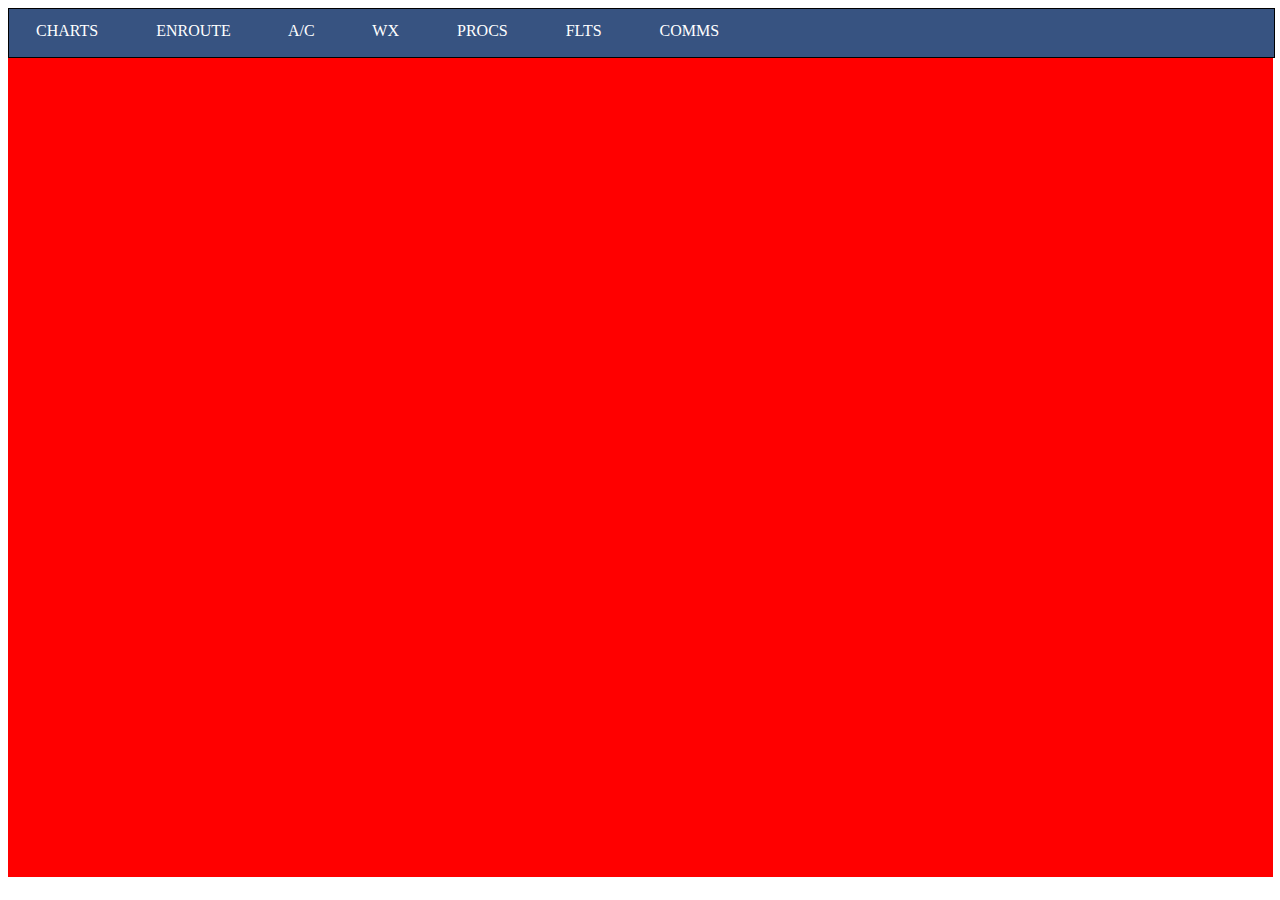
<file: index.html>
<!DOCTYPE html>
<html lang="en">
<head>
  <meta charset="UTF-8">
  <meta name="viewport" content="width=device-width, initial-scale=1.0">
  <link rel="stylesheet" href="./css/styles.css">
  <title>Index</title>
</head>
<body>
  <div class="upper_menu">
    <a href="" class="nav_links" id="lnk1" onclick="return false;">CHARTS</a>
    <a href="" class="nav_links" id="lnk2" onclick="return false;">ENROUTE</a>
    <a href="" class="nav_links" id="lnk3" onclick="return false;">A/C</a>
    <a href="" class="nav_links" id="lnk4" onclick="return false;">WX</a>
    <a href="" class="nav_links" id="lnk5" onclick="return false;">PROCS</a>
    <a href="" class="nav_links" id="lnk6" onclick="return false;">FLTS</a>
    <a href="" class="nav_links" id="lnk7" onclick="return false;">COMMS</a>
  </div>
  <div class="menu" id="chart_menu">
    <a href="" class="return_arrow" onclick="return false;"><<</a>
    <form action="" class="form_chart_search">
      <a class="categories" onclick="return false;">CHART</a>
      <input class="charts_search" type="text">
    </form> 
  </div>
  <div id="enroute_menu">
    <!--  -->
  </div>
  <div class="menu" id="ac_menu">

  </div>
  <div class="menu" id="wx_menu">
<!--  -->
  </div>
  <div class="menu" id="procedures_menu">

  </div>
  <div class="menu" id="flights_menu">

  </div>
  <div class="menu" id="atc_comm_menu">

  </div>
  <!-- ldza chart menu -->
  <div class="ldza_choose_chart_menu">
    <a href="" class="ldza_capture_return_link">LDZA | </a>
    <div class="ldza_chart_content">
      <a href="#" class="selected_chart_link" onclick="return false;"></a>
      <a class="sel">SELECT</a>
      <a class="__CAT_LINKS sel_star_hide">STAR</a>
      <a class="__CAT_LINKS sel_appr_hide"></a>
      <a href="" class="__CAT_LINKS sel_taxi_hide"></a>
    </div>
  </div>

  <!-- modal window -->
  <div class="modal_window_wrapper">
    <div class="__modal_window_chart_select">
      <div class="chart_titles">
        <p class="label_rw">RUNWAY 04</p>
        <a target="frame_content" class="sidlink">RUDIK 2Z [RUDI2Z], TEBLI 2Z [TEBL2Z]
          VBA 2Z [VBA2Z], VEBAL 1Z [VEBA1Z]</a>
        <p class="text">RUDIK 2Z [RUDI2Z], TEBLI 2Z [TEBL2Z]
          VBA 2Z [VBA2Z], VEBAL 1Z [VEBA1Z] </p>
        <p class="text">1</p>
        <p class="text">1</p>
        <p class="text">1</p>
        <p class="text">1</p>
        <p class="text">1</p>
        <p class="text">1</p>
        <p class="text">1</p>
        <p class="text">1</p>
        <p class="text">1</p>
        <p class="text">1</p>
        <p class="label_rw">RUNWAY 22</p>
      </div>
    </div>
  </div>
  <iframe name="frame_content" id="content_frame" src="" frameborder="0"></iframe>
  <script type="module" src="./js/main.js"></script>
</body>
</html>
</file>
<file: css/styles.css>
/* index html */
/* defualt styles for all menus */
.menu
{
  display: none;
  width: 98.8vw;
  /* height: 44px; */
  background-color: #375381;
}


/* upper nav menu */
.upper_menu 
{
  border: 1px solid #000;
  padding-top: 13px;
  background: #375381;
  /* box-shadow: 0px 4px 4px 0px rgba(0, 0, 0, 0.25); */
  display: block;
  width: 98.8vw;
  height: 35px;
}

.upper_menu_hide
{
  display: none;
}

.nav_links 
{
  margin: 27px;
  width: 65px;
  height: 19px;
  color: #FFF;
  font-size: 16px;
  font-style: normal;
  font-weight: 400;
  line-height: normal;
  text-decoration: none;
}

#content_frame
{
  background-color: red;
  height: 91vh;
  width: 98.8vw;
}


/* categories menu */

.categories
{
  margin-left: -8px;
  margin-right: 5px;
  width: 65px;
  height: 19px;
  color: #FFF;
  font-size: 16px;
  font-style: normal;
  font-weight: 400;
  line-height: normal;
  text-decoration: none;
}

.return_arrow
{
  margin-left: 3px;
  width: 65px;
  height: 19px;
  color: #FFF;
  font-size: 16px;
  font-style: normal;
  font-weight: 400;
  line-height: normal;
  text-decoration: none;
}

.charts_search
{
  background-color: #fff;
}


/* chart menu active styles */
.chart_menu_active
{
  display: flex;
  flex-direction: row;
  width: 98.8vw;
  height: 44px;
  padding: 13px 0px 0px;
  background-color: #375381;
}

/* enroute menu active styles */
.enroute_menu_active
{
  display: block;
  width: 98.8vw;
  height: 44px;
  padding: 13px 0px 0px;
  background-color: #375381;
}

.ac_menu_active
{
  display: block;
  width: 98.8vw;
  height: 44px;
  padding: 13px 0px 0px;
  background-color: #375381;
}


.wx_menu_active
{
  display: block;
  width: 98.8vw;
  height: 44px;
  padding: 13px 0px 0px;
  background-color: #375381;
}

.proc_menu_active
{
  display: block;
  width: 98.8vw;
  height: 44px;
  padding: 13px 0px 0px;
  background-color: #375381;
}

.flights_menu_active
{
  display: block;
  width: 98.8vw;
  height: 44px;
  padding: 13px 0px 0px;
  background-color: #375381;
}

.atc_comm_menu_active
{
  display: block;
  width: 98.8vw;
  height: 44px;
  padding: 13px 0px 0px;
  background-color: #375381;
}

/* LDZA CHART MENU */
.ldza_choose_chart_menu
{
  display: none;
  width: 98.8vw;
  height: 44px;
  padding: 13px 0px 0px;
  background-color: #375381;
}

.ldza_capture_return_link
{
  text-decoration: none;
  color: lime;
  font-weight: bold;
  margin-right: 4px;
  margin-left: 2px;
}

.selected_chart_link
{
  text-decoration: none;
  color: #fff;
}




.ldza_choose_chart_menu_active
{
  display: flex;
  flex-direction: row;
}

/* button for choosing need chart */
.sel
{
  border: none;
  color:#fff;
  background-color: transparent;
  cursor: pointer;
}

.sel_btn_hide
{
  display: none;
}

/* modal window */

.modal_window_wrapper
{
  display: none;
  justify-content: center;
  align-items: center;
  top: 0;
  right: 0;
  bottom: 0;
  left: 0;
  position: absolute;
  height: 100vh;
  width: 100vw;
  z-index: 10000;
  background-color: rgba(0, 0, 0, 0.5);
}

.__modal_window_chart_select
{
  display: none;
  background-color: #375381;
  position: fixed;
}

.chart_titles
{
  width: 400px;
  height: 300px;
  /* background-color: orange; */
  display: block;
  overflow-y: auto;
}

.label_rw
{
  color: lime;
  font-weight: bold;
}

.__modal_window_active
{
  display: flex;
}

.text
{
  text-decoration: none;
  color: #fff;
}

.sel_star_hide 
{
  display: none;
}
.sel_appr_hide 
{
  display: none;
}
.sel_taxi_hide 
{
  display: none;
}

.__CAT_LINKS
{
  text-decoration: none;
}
</file>
